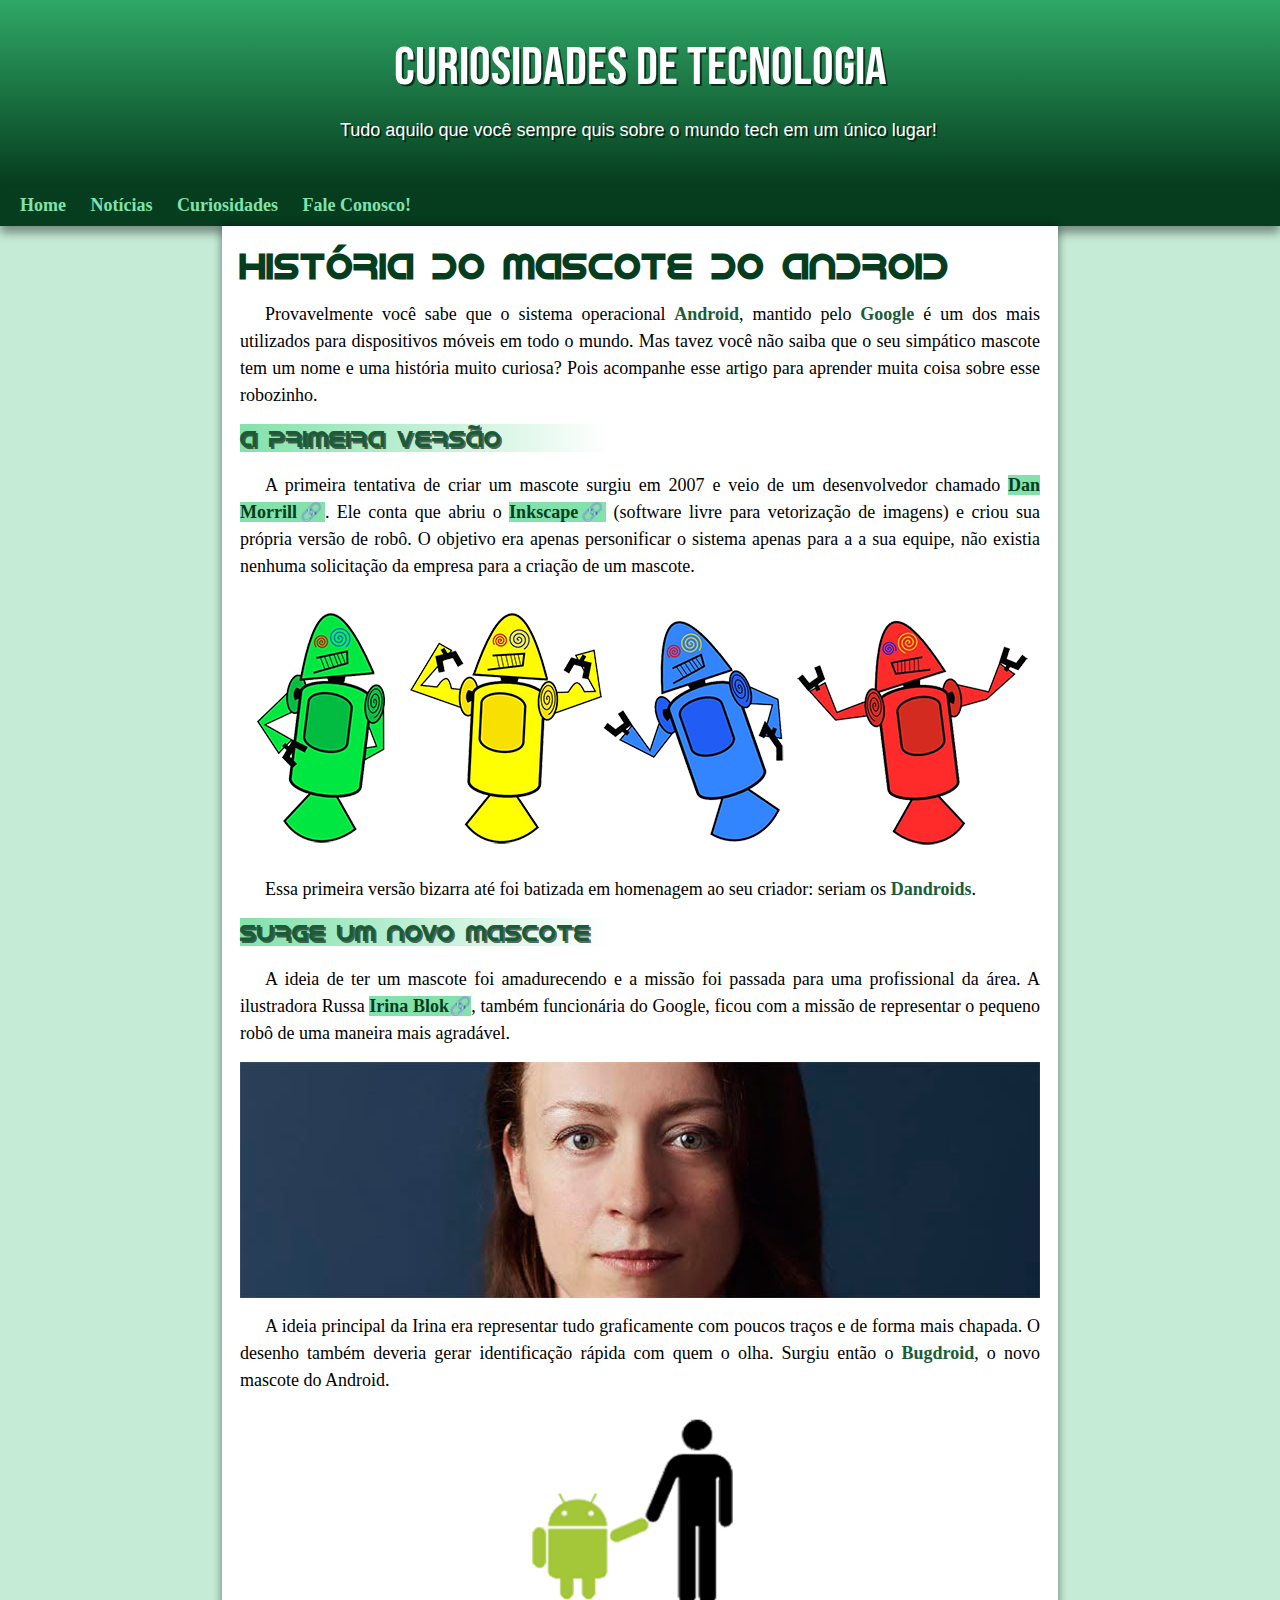
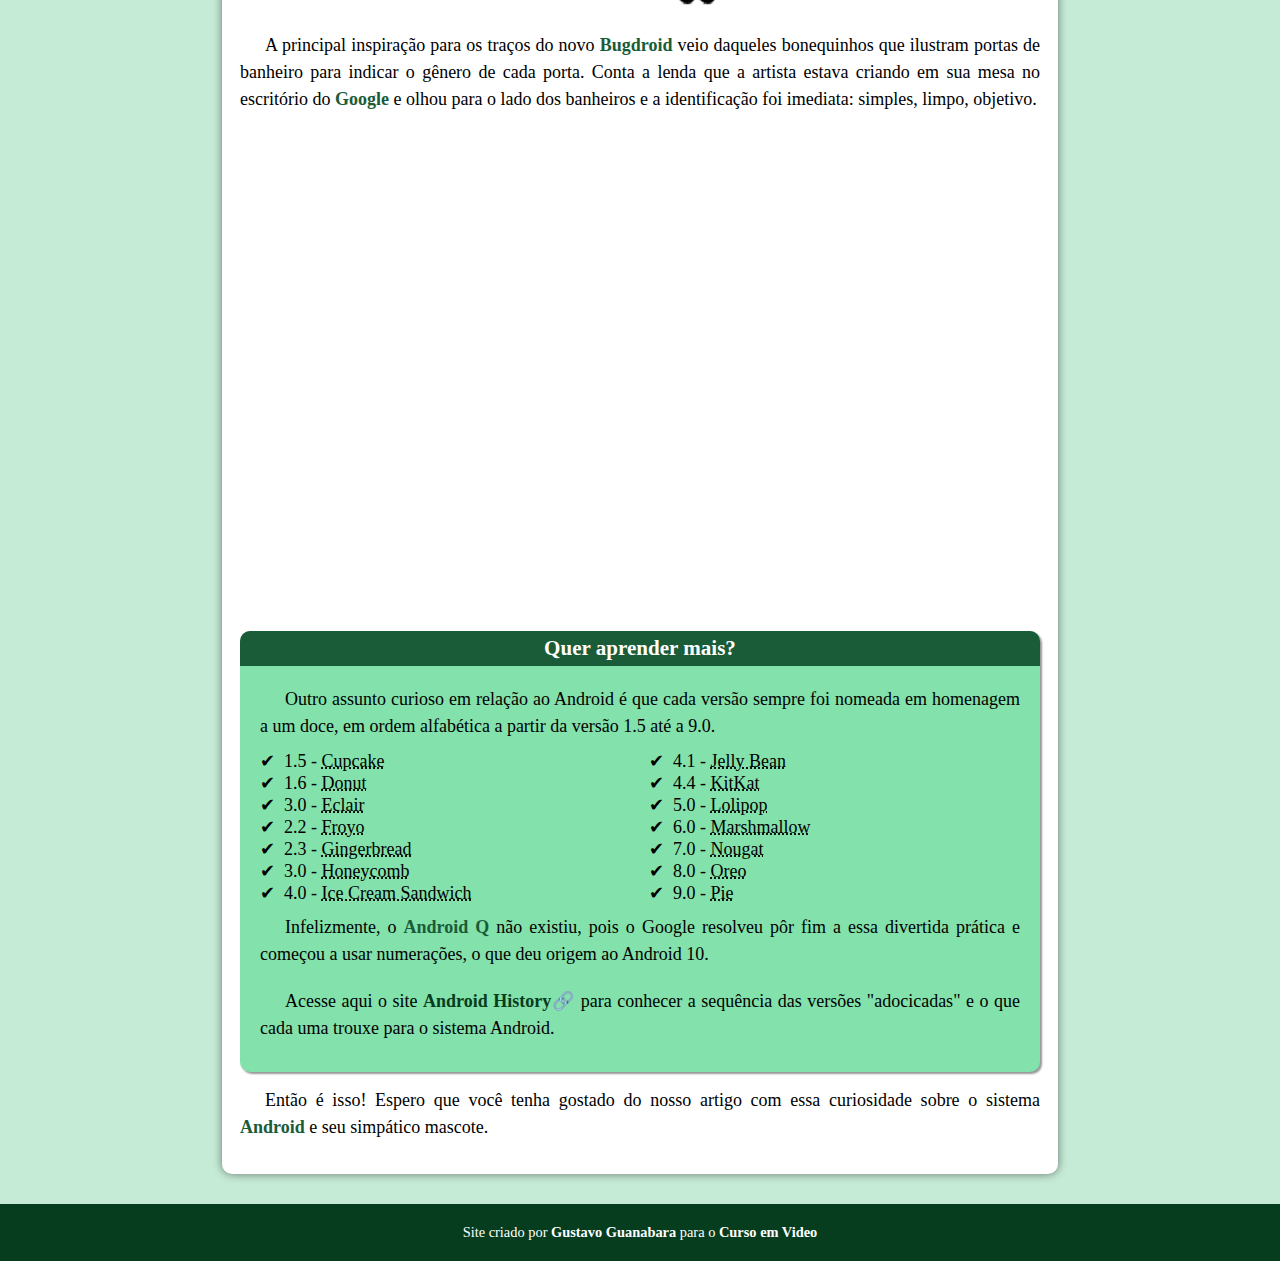
<file: index.html>
<!DOCTYPE html>
<html lang="pt-br">
<head>
    <meta charset="UTF-8">
    <meta name="viewport" content="width=device-width, initial-scale=1.0">
    <link rel="shortcut icon" href="pacote/imagens/favicon.ico" type="image/x-icon">
    <title>Como surgiu o mascote do Android?</title>
    
    <link rel="preconnect" href="https://fonts.googleapis.com">
    <link rel="preconnect" href="https://fonts.gstatic.com" crossorigin>
    <link href="https://fonts.googleapis.com/css2?family=Bebas+Neue&display=swap" rel="stylesheet">
    
    <link rel="stylesheet" href="css/style.css">

    <!-- Fonte Titulo Principal: Bebas Neue -->
    <!-- Fonte Android: Fonte Android -->
    <!-- Fonte Parágrafo: Arial, Helvetica, sans-serif -->

</head>
<body>
    <header>
        <h1>Curiosidades de Tecnologia</h1>
        <p>Tudo aquilo que você sempre quis sobre o mundo tech em um único lugar!</p>
    </header>
    <nav>
        <a href="#">Home</a>
        <a href="#">Notícias</a>
        <a href="#">Curiosidades</a>
        <a href="#">Fale Conosco!</a>
    </nav>
    <main>
        <article>
            <h1>História do Mascote do Android</h1>

            <p>
                Provavelmente você sabe que o sistema operacional <strong>Android</strong>, mantido pelo <strong>Google</strong> é um dos mais utilizados para dispositivos móveis em todo o mundo. Mas tavez você não saiba que o seu simpático mascote tem um nome e uma história muito curiosa? Pois acompanhe esse artigo para aprender muita coisa sobre esse robozinho.
            </p>

            <h2>
                A primeira versão
            </h2>

            <p>
                A primeira tentativa de criar um mascote surgiu em 2007 e veio de um desenvolvedor chamado <a href="https://androidcommunity.com/dan-morrill-shows-us-the-android-mascot-that-almost-was-20130103/" target="_blank" class="externo">Dan Morrill</a>. Ele conta que abriu o <a href="https://inkscape.org/pt-br/" target="_blank" class="externo">Inkscape</a> (software livre para vetorização de imagens) e criou sua própria versão de robô. O objetivo era apenas personificar o sistema apenas para a a sua equipe, não existia nenhuma solicitação da empresa para a criação de um mascote.
            </p>

            <picture>
                <source media="(max-width: 400px)" srcset="pacote/imagens/dan-droids-pq.png" class="pequena">
                <img src="pacote/imagens/dan-droids.png" alt="Primeiro Mascote do Android">
            </picture>

            <p>
                Essa primeira versão bizarra até foi batizada em homenagem ao seu criador: seriam os <strong>Dandroids</strong>.
            </p>

            <h2>
                Surge um novo mascote
            </h2>

            <p>
                A ideia de ter um mascote foi amadurecendo e a missão foi passada para uma profissional da área. A ilustradora Russa <a href="https://www.irinablok.com/android" target="_blank" class="externo">Irina Blok</a>, também funcionária do Google, ficou com a missão de representar o pequeno robô de uma maneira mais agradável.
            </p>

            <picture>
                <source media="(max-width: 400px)" srcset="pacote/imagens/irina-blok-pq.jpg" class="pequena">
                <img src="pacote/imagens/irina-blok.jpg" alt="Foto da criadora do Bugdroid">
            </picture>

            <p>
                A ideia principal da Irina era representar tudo graficamente com poucos traços e de forma mais chapada. O desenho também deveria gerar identificação rápida com quem o olha. Surgiu então o <strong>Bugdroid</strong>, o novo mascote do Android.
            </p>

            <img src="pacote/imagens/bugdroid.png" alt="Bugdroid" class="pequena">

            <p>
                A principal inspiração para os traços do novo <strong>Bugdroid</strong> veio daqueles bonequinhos que ilustram portas de banheiro para indicar o gênero de cada porta. Conta a lenda que a artista estava criando em sua mesa no escritório do <strong>Google</strong> e olhou para o lado dos banheiros e a identificação foi imediata: simples, limpo, objetivo.
            </p>

            <div class="video">
                <iframe width="560" height="315" src="https://www.youtube.com/embed/l2UDgpLz20M?si=akSFfcZwgewT7HEJ" title="YouTube video player" frameborder="0" allow="accelerometer; autoplay; clipboard-write; encrypted-media; gyroscope; picture-in-picture; web-share" referrerpolicy="strict-origin-when-cross-origin" allowfullscreen></iframe>
            </div>
            
            <aside>
                <h3>
                    Quer aprender mais?
                </h3>

                <p class="paragraph">
                    Outro assunto curioso em relação ao Android é que cada versão sempre foi nomeada em homenagem a um doce, em ordem alfabética a partir da versão 1.5 até a 9.0.
                </p>
                
                <ul>
                    <li>1.5 - <abbr title="Bolo de Copo">Cupcake</abbr></li>
                    <li>1.6 - <abbr title="Rosquinha">Donut</abbr></li>
                    <li>3.0 - <abbr title="Bomba de Chocolate">Eclair</abbr></li>
                    <li>2.2 - <abbr title="Iogurte Congelado">Froyo</abbr></li>
                    <li>2.3 - <abbr title="Pão de Gengibre">Gingerbread</abbr></li>
                    <li>3.0 - <abbr title="Favo de Mel">Honeycomb</abbr></li>
                    <li>4.0 - <abbr title="Sanduíche de Sorvete">Ice Cream Sandwich</abbr></li>
                    <li>4.1 - <abbr title="Jujuba">Jelly Bean</abbr></li>
                    <li>4.4 - <abbr title="KitKat">KitKat</abbr></li>
                    <li>5.0 - <abbr title="Pirulito">Lolipop</abbr></li>
                    <li>6.0 - <abbr title="Marshmallow">Marshmallow</abbr></li>
                    <li>7.0 - <abbr title="Torrão">Nougat</abbr></li>
                    <li>8.0 - <abbr title="Biscoito Recheado">Oreo</abbr></li>
                    <li>9.0 - <abbr title="Torta">Pie</abbr></li>
                </ul>

                <p class="paragraph">
                    Infelizmente, o <strong>Android Q</strong> não existiu, pois o Google resolveu pôr fim a essa divertida prática e começou a usar numerações, o que deu origem ao Android 10.
                </p>

                <p class="paragraph">
                    Acesse aqui o site <a href="https://www.android.com/intl/in_uk/what-is-android/" target="_blank" class="externo">Android History</a> para conhecer a sequência das versões "adocicadas" e o que cada uma trouxe para o sistema Android.
                </p>
            </aside>

            <p>Então é isso! Espero que você tenha gostado do nosso artigo com essa curiosidade sobre o sistema <strong>Android</strong> e seu simpático mascote.</p>
        </article>
    </main>
    <footer>
        <p>Site criado por <a href="https://gustavoguanabara.github.io/" target="_blank">Gustavo Guanabara</a> para o <a href="https://youtube.com/cursoemvideo/" target="_blank">Curso em Video</a></p>
    </footer>
</body>
</html>
</file>
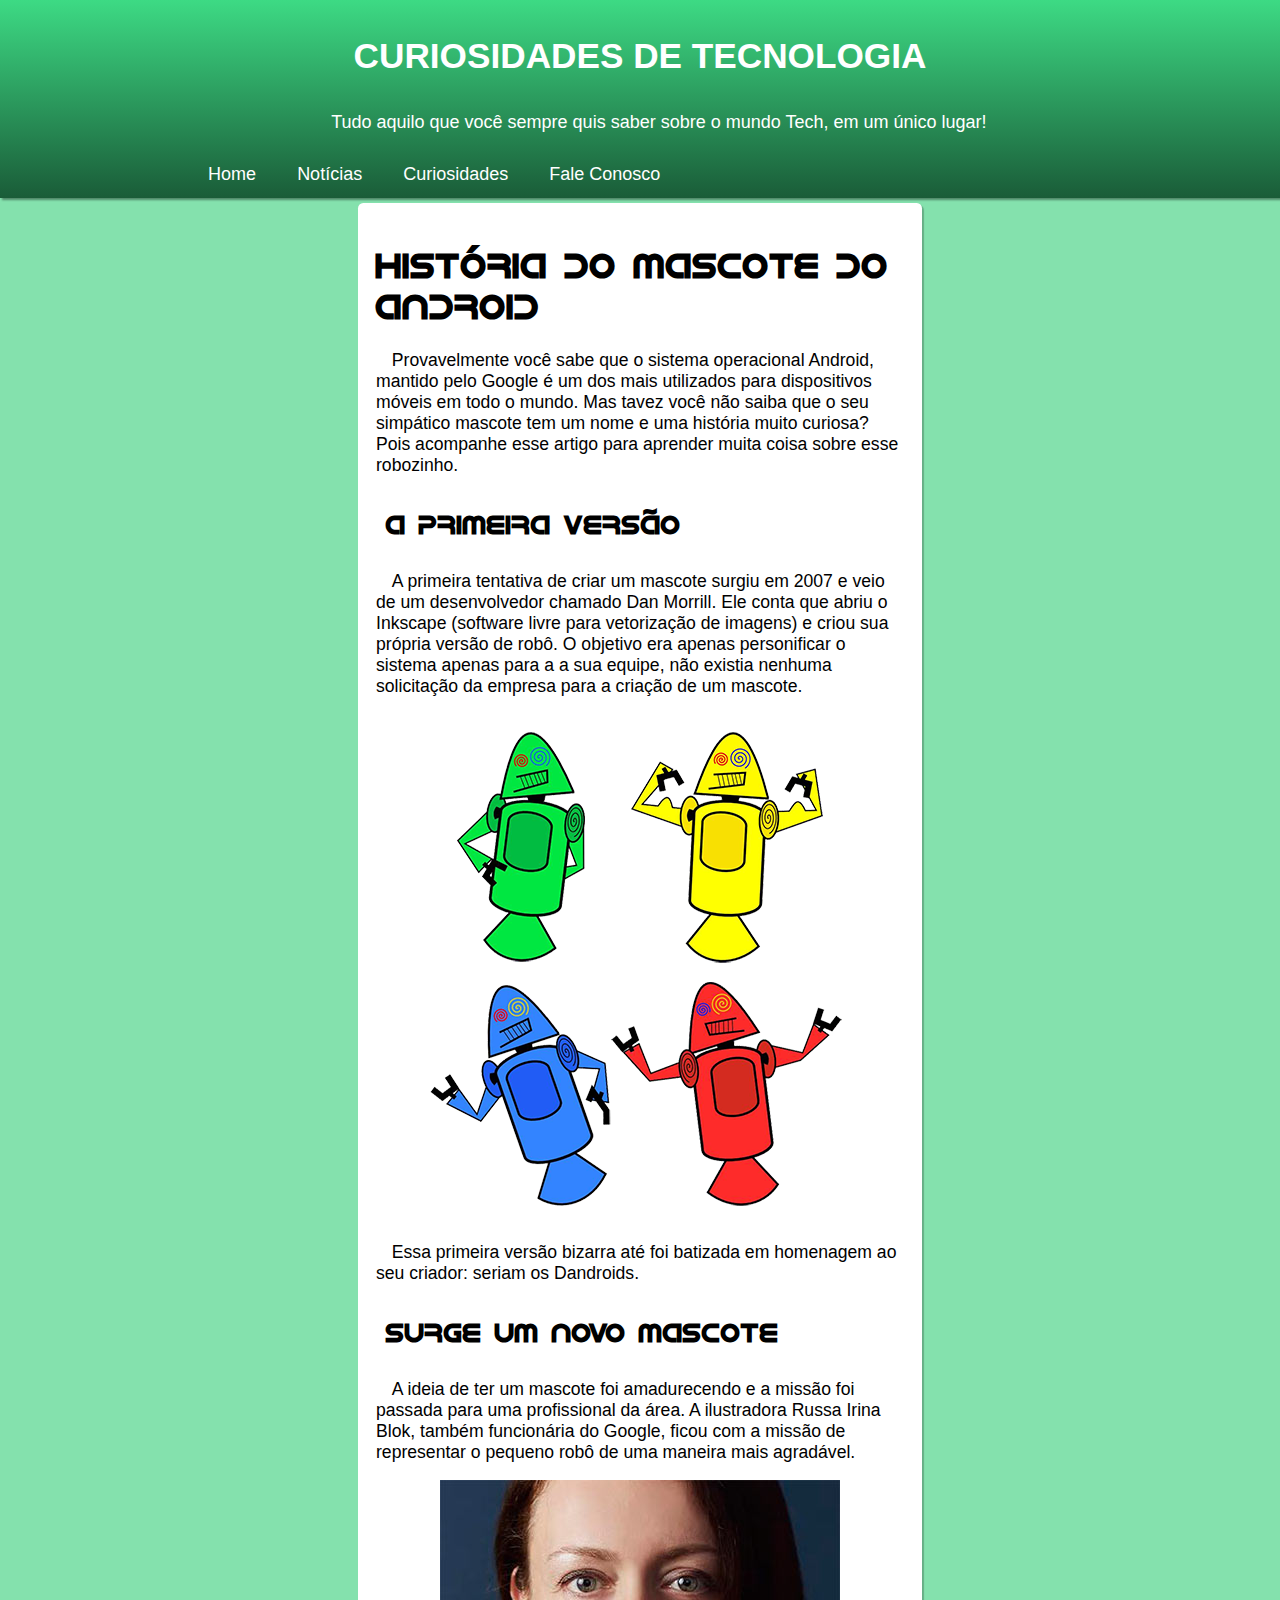
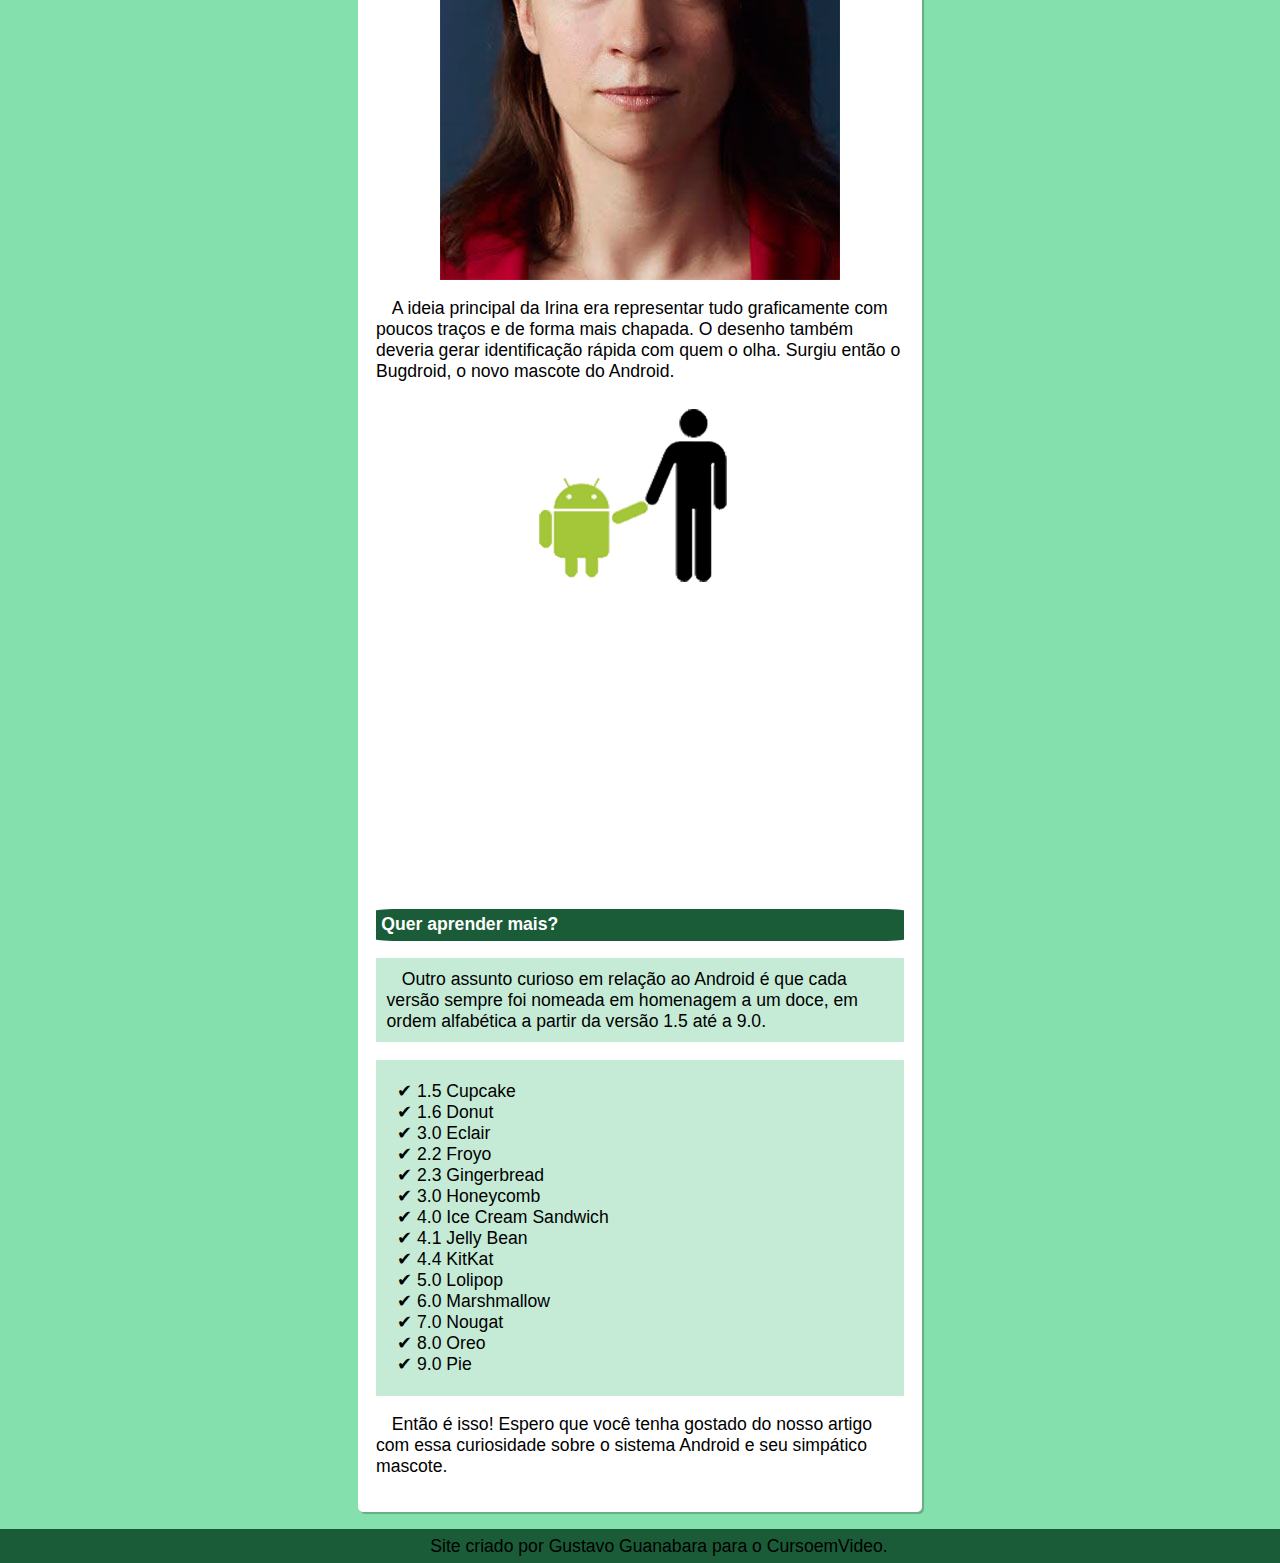
<file: minha_tentativa.html>
<!DOCTYPE html>
<html lang="pt-br">
<head>
    <meta charset="UTF-8">
    <meta name="viewport" content="width=device-width, initial-scale=1.0">
    <link rel="shortcut icon" href="pacote/imagens/favicon.ico" type="image/x-icon">
    <title>Como surgiu o mascote do Android?</title>
    <link rel="stylesheet" href="minha_tentativa.css">
</head>
<body>
    <header>
        <h1 style="font-family: 'Trebuchet MS', 'Lucida Sans Unicode', 'Lucida Grande', 'Lucida Sans', Arial, sans-serif;">CURIOSIDADES DE TECNOLOGIA</h1>
        <p style="text-align: center;">Tudo aquilo que você sempre quis saber sobre o mundo Tech, em um único lugar!</p>
        <p id="links">
            <a href="#" class="menu">Home</a>
            <a href="#" class="menu">Notícias</a>
            <a href="#" class="menu">Curiosidades</a>
            <a href="#" class="menu">Fale Conosco</a>
        </p>
    </header>
    <main>
        <h1>História do Mascote do Android</h1>
        <p>
            Provavelmente você sabe que o sistema operacional Android, mantido pelo Google é um dos mais utilizados para dispositivos móveis em todo o mundo. Mas tavez você não saiba que o seu simpático mascote tem um nome e uma história muito curiosa? Pois acompanhe esse artigo para aprender muita coisa sobre esse robozinho.
        </p>
        <h2>A primeira versão</h2>
        <p>
            A primeira tentativa de criar um mascote surgiu em 2007 e veio de um desenvolvedor chamado Dan Morrill. Ele conta que abriu o Inkscape (software livre para vetorização de imagens) e criou sua própria versão de robô. O objetivo era apenas personificar o sistema apenas para a a sua equipe, não existia nenhuma solicitação da empresa para a criação de um mascote.
        </p>
        <p>
            <img src="pacote/imagens/dan-droids-pq.png" alt="Imagem Androides Grande" class="imagens">
        </p>
        <p>Essa primeira versão bizarra até foi batizada em homenagem ao seu criador: seriam os Dandroids.</p>
        <h2>Surge um novo mascote</h2>
        <p>
            A ideia de ter um mascote foi amadurecendo e a missão foi passada para uma profissional da área. A ilustradora Russa Irina Blok, também funcionária do Google, ficou com a missão de representar o pequeno robô de uma maneira mais agradável.
        </p>

        <img src="pacote/imagens/irina-blok-pq.jpg" alt="Foto Da Mulher" class="imagens">

        <p>
            A ideia principal da Irina era representar tudo graficamente com poucos traços e de forma mais chapada. O desenho também deveria gerar identificação rápida com quem o olha. Surgiu então o Bugdroid, o novo mascote do Android.
        </p>
        <img src="pacote/imagens/bugdroid.png" alt="Foto bugdroid e um homem" class="imagens">
        
        <div class="video-container">
            <iframe width="560" height="315" src="https://www.youtube.com/embed/l2UDgpLz20M?si=r1kOrHuBwZz3Becg" title="YouTube video player" frameborder="0" allow="accelerometer; autoplay; clipboard-write; encrypted-media; gyroscope; picture-in-picture; web-share" referrerpolicy="strict-origin-when-cross-origin" allowfullscreen id="video"></iframe>
        </div>

        <footer>
            <h3>Quer aprender mais?</h3>
            <p id="paragrafo-footer">
                Outro assunto curioso em relação ao Android é que cada versão sempre foi nomeada em homenagem a um doce, em ordem alfabética a partir da versão 1.5 até a 9.0.
                <ul>
                    <li>✔ 1.5 Cupcake</li>
                    <li>✔ 1.6 Donut</li>
                    <li>✔ 3.0 Eclair</li>
                    <li>✔ 2.2 Froyo</li>
                    <li>✔ 2.3 Gingerbread</li>
                    <li>✔ 3.0 Honeycomb</li>
                    <li>✔ 4.0 Ice Cream Sandwich</li>
                    <li>✔ 4.1 Jelly Bean</li>
                    <li>✔ 4.4 KitKat</li>
                    <li>✔ 5.0 Lolipop</li>
                    <li>✔ 6.0 Marshmallow</li>
                    <li>✔ 7.0 Nougat</li>
                    <li>✔ 8.0 Oreo</li>
                    <li>✔ 9.0 Pie</li>
                </ul>
            </p>
            <p>Então é isso! Espero que você tenha gostado do nosso artigo com essa curiosidade sobre o sistema Android e seu simpático mascote.</p>
        </footer>
    </main>
    <div id="creditos-curso">
        <p style="text-align: center; margin: 0; padding: 0.5%;">Site criado por Gustavo Guanabara para o CursoemVideo.</p>
    </div>
</body>
</html>
</file>
<file: css/style.css>
@charset "UTF-8";

@font-face {
    font-family: 'Android';
    src: url('../pacote/fontes/idroid.otf') format('opentype');
    font-weight: normal;
}

* {
    margin: 0px;
    padding: 0px;
}

:root {
    --cor0: #C5EBD6;
    --cor1: #83E1AB;
    --cor2: #EDDC84;
    --cor3: #2FA866;
    --cor4: #1A5C37;
    --cor5: #063D1E;

    --fonte-padrao: Arial, Verdana, Helvetica, sans-serif;
    --fonte-destaque: 'Bebas Neue', 'cursive';
    --fonte-android: 'Android', 'cursive';
}

html, body {
    overflow-x: hidden;
}

body {
    background-color: var(--cor0);
    font-size: large;
}

p {
    margin: 15px 0px ;
    font-family: var(--android);
    text-align: justify;
}

a.externo::after {
    content: '\1F517';
}

header {
    background-image: linear-gradient(to bottom, var(--cor3), var(--cor5));
    min-height: 150px;
    text-align: center;
    padding-top: 35px;
}

header > h1, h2 {
    color: white;
    font-family: var(--fonte-destaque);
    font-size: 3em;
    font-weight: normal;
    margin-bottom: 20px;
    text-shadow: 2px 2px 0px rgba(0, 0, 0, 0.603);
}

header > p {
    font-family: var(--fonte-padrao);
    color: white;
    max-width: 600px;
    margin: auto;
    padding-left: 10px;
    padding-right: 10px;
    padding-bottom: 10px;
    text-shadow: 2px 2px 0px rgba(0, 0, 0, 0.603);
}

nav {
    background-color: var(--cor5);
    padding: 10px;
    box-shadow: 0px 7px 9px rgba(0, 0, 0, 0.397);
}

nav a {
    color: var(--cor1);
}

@media (max-width: 460px) {
    nav {
        display: flex;
        flex-direction: column;
        padding: 10px;
    }
    
    nav > a {
        width: 100%;
        padding: 10px;
        text-decoration: none;
        border-radius: 10px;
        transition-duration: 0.3s;
        font-weight: bold;
        max-width: 1em;
    }
}

@media (min-width: 460px){
    nav > a {
        padding: 10px;
        text-decoration: none;
        border-radius: 10px;
        transition-duration: 0.3s;
        font-weight: bold;
        max-width: 1em;
    }
    
    nav > a:hover {
        background-color: var(--cor0);
        color: rgb(0, 63, 0);
    }
}

@media (max-width: 720px) {
    nav {
        display: none;
    }
}

main {
    background-color: white;

    max-width: 800px;
    margin: auto;
    
    padding: 1em;
    box-shadow: 0px 0px 10px rgba(0, 0, 0, 0.486);
    margin-bottom: 30px;
    border-bottom-left-radius: 10px;
    border-bottom-right-radius: 10px;
}

main > article > h1{
    color: var(--cor5);
    font-family: var(--fonte-android);
}

main h2 {
    font-family: var(--fonte-android);
    color: var(--cor4);
    font-size: 1.3em;
    background-image: linear-gradient(to right, var(--cor1), transparent);
    max-width: 370px;
}

main p {
    text-indent: 25px;
    line-height: 1.5em;
}

main strong {
    color: var(--cor4);
    font-weight: bold;
}

main a {
    text-decoration: none;
    font-weight: bold;
    color: var(--cor5);
    background-color: var(--cor1);
}

main a:hover {
    text-decoration: underline;
    color: var(--cor4);
}

img {
    width: 100%;
    display: block;
    margin: auto;
}

.pequena {
    max-width: 320px;
}

.video {
    margin: 0px -20px 30px -20px;
    padding: 20px;
    padding-bottom: 56.6%;
    position: relative;
}

.video iframe {
    position: absolute;
    top: 1%;
    left: 1%;
    width: 97.5%;
    height: 97.5%;
}

aside {
    background-color: var(--cor1);
    padding: 20px;
    border-radius: 10px;
    box-shadow: 2px 2px 2px rgba(0, 0, 0, 0.411);
}

@media (min-width: 550px) {
    aside ul {
        list-style-type: '\2714\00A0\00A0';
        list-style-position: inside;
        columns: 2;
    }
}

@media (max-width: 550px) {
    aside ul {
        list-style-type: '\2714\00A0\00A0';
        list-style-position: inside;
        columns: 1;
    }
}

aside .paragraph {
    padding: 10px 0px;
}

aside h3 {
    background-color: var(--cor4);
    color: white;
    padding: 5px;
    margin: -20px;
    margin-bottom: 10px;
    border-top-left-radius: 10px;
    border-top-right-radius: 10px;
    text-align: center;
}

aside p {
    margin: 0px;
    padding: 0px;
}

footer {
    background-color: var(--cor5);
    color: white;
    font-size: 0.8em;
    padding: 5px;
}

footer a {
    color: white;
    font-weight: bolder;
    text-decoration: none;
}

footer > p {
    text-align: center;
}

footer a:hover {
    text-decoration: underline;
    color: var(--cor1);
}
</file>
<file: minha_tentativa.css>
@font-face {
    font-family: 'idroid';
    src: url('pacote/fontes/idroid.otf') format('truetype');
}

body {
    font-family: Arial, Helvetica, sans-serif;
    background-color: #84E1AD;
    margin: 0%;
    font-size: 110%;
}

p {
    text-indent: 3%;
}

h1{
    font-family: 'idroid';
}

h2 {
    font-family: 'idroid';
    padding: 10px;
}

h3 {
    display: block;
    color: white;
    background-color: #1A5C38;
    padding: 1%;
    border-radius: 5%;
    font-size: 100%;
}

header {
    background-image: linear-gradient(to top, #1A5C38, #3DDA84);
    color: white;
    padding: 1%;
    box-shadow: 2px 2px 2px rgba(0, 0, 0, 0.397);
}

header > h1 {
    text-align: center;
}

header > p {
    margin-bottom: 0%;
    padding: 0;
    color: white;
    font-size: large;
    padding-top: 1%;
}

#links {
    padding-left: 10%;
}

.menu:hover {
    color: red;
}

.menu {
    color: white;
    text-decoration: none;
    padding-left: 2em;
}

main {
    background-color: white;
    padding: 1em;
    width: 30em;
    margin: auto;
    margin-top: 0.3em;
    border-radius: 0.3em;
    box-shadow: 2px 2px 1px rgba(0, 0, 0, 0.226);
    margin-bottom: 1em;
}

.imagens {
    display: block;
    margin: auto;
}

.video-container {
    position: relative;
    width: 100%;
    max-width: 100%;
    margin: auto;
    padding-top: 56.25%;
}

.video-container iframe {
    position: absolute;
    top: 0;
    left: 0;
    width: 100%;
    height: 100%;
}

#paragrafo-footer {
    background-color: #C5EBD6;
    padding: 2% ;
}

ul {
    background-color: #C5EBD6;
    list-style-type: none;
    padding: 4%;
}

#creditos-curso {
    background-color: #1A5C38;
    margin-bottom: 0%;
}
</file>
